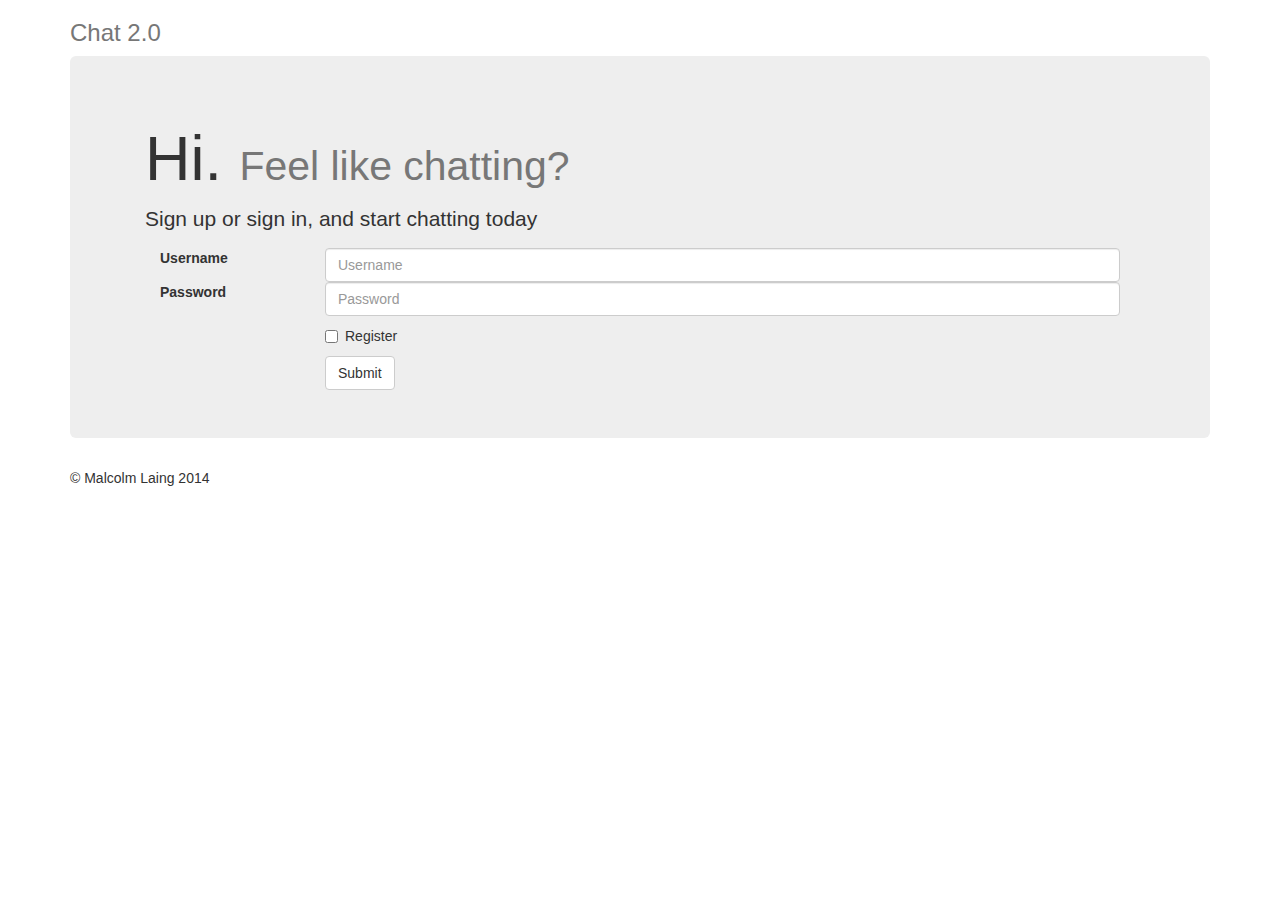
<file: login.html>
<!DOCTYPE html>
<html lang="en">

<head>
    <meta charset="utf-8">
    <meta http-equiv="X-UA-Compatible" content="IE=edge">
    <meta name="viewport" content="width=device-width, initial-scale=1">
    <meta name="description" content="Chat room 2.0">
    <meta name="author" content="Malcolm Laing">
    <title>Chat 2.0</title>

    <!-- Bootstrap -->
    <link href="css/bootstrap.min.css" rel="stylesheet">

    <!-- HTML5 shim and Respond.js for IE8 support of HTML5 elements and media queries -->
    <!-- WARNING: Respond.js doesn't work if you view the page via file:// -->
    <!--[if lt IE 9]>
      <script src="https://oss.maxcdn.com/html5shiv/3.7.2/html5shiv.min.js"></script>
      <script src="https://oss.maxcdn.com/respond/1.4.2/respond.min.js"></script>
    <![endif]-->
</head>

<body>

    <div class="container">
        <div class="header">
            <!--
        <ul class="nav nav-pills pull-right" role="tablist">
          <li role="presentation" class="active"><a href="#">Home</a></li>
        
		  <li role="presentation"><a href="#">About</a></li>
          <li role="presentation"><a href="#">Contact</a></li>
		  -->
            </ul>
            <h3 class="text-muted">Chat 2.0</h3>
        </div>

        <div class="jumbotron specialjum">

            <div class="over container body-content">
                <h1>Hi. <small class="text-muted">Feel like chatting?</small></h1>
			
                <p class="lead">Sign up or sign in, and start chatting today</p>

                <form class="form horizontal" name="form" id="submitForm">

                    <div class="form-group" id="usernameDiv">
                        <label for="inputUsername" class="control-label col-sm-2">Username</label>
                        <div class="col-sm-10" id="usernameFeedback">
                            <input type="text" class="form-control" id="inputUsername" placeholder="Username">
                            <span style='padding-right:20px' class='glyphicon glyphicon-none form-control-feedback' id="userIcon"></span>

                        </div>
                    </div>

                    <div class="form-group" id="passwordDiv">
                        <label for="inputPassword" class="control-label col-sm-2">Password</label>
                        <div class="col-sm-10" id="passwordFeedback">
                            <input type="password" class="form-control" id="inputPassword" placeholder="Password">
                            <span style='padding-right:20px' class='glyphicon glyphicon-none form-control-feedback' id="passIcon"></span>
                        </div>
                    </div>
				
					<div class="form-group hide" id="errorDiv">
                        <label for="error" class="control-label col-sm-2"></label>
                        <div class="col-sm-10" id="errorFeedback">
							<span style="color:red">Invalid username or password</span>
                        </div>
                    </div>
				
					
                    <div class="form-group hide" id="emailDiv">
                        <label for="inputEmail" class="col-sm-2 control-label">Email</label>
                        <div class="col-sm-10">
                            <input type="text" class="form-control" id="inputEmail" placeholder="Email">
                        </div>
                    </div>

                    <div class="form-group">
                        <div class="col-sm-offset-2 col-sm-10">
                            <div class="checkbox">
                                <label>
                                    <input type="checkbox" id="registerCheck"> Register
                                </label>
                            </div>
                        </div>
                    </div>
                    <div class="form-group">
                        <div class="col-sm-offset-2 col-sm-10">
                            <input type="submit" class="btn btn-default" id="connectButton" value="Submit"></input>
                        </div>
                    </div>
                </form>
            </div>
        </div>


        <div class="footer">
            <p>&copy; Malcolm Laing 2014</p>
        </div>
    </div>
    <!-- /container -->

    <!-- jQuery (necessary for Bootstrap's JavaScript plugins) -->
    <script src="https://ajax.googleapis.com/ajax/libs/jquery/1.11.1/jquery.min.js"></script>
    <!-- Include all compiled plugins (below), or include individual files as needed -->
    <script src="js/bootstrap.min.js"></script>
    <!-- Login JS script handles events -->
    <script src="js/login.js"></script>




</body>

</html>
</file>
